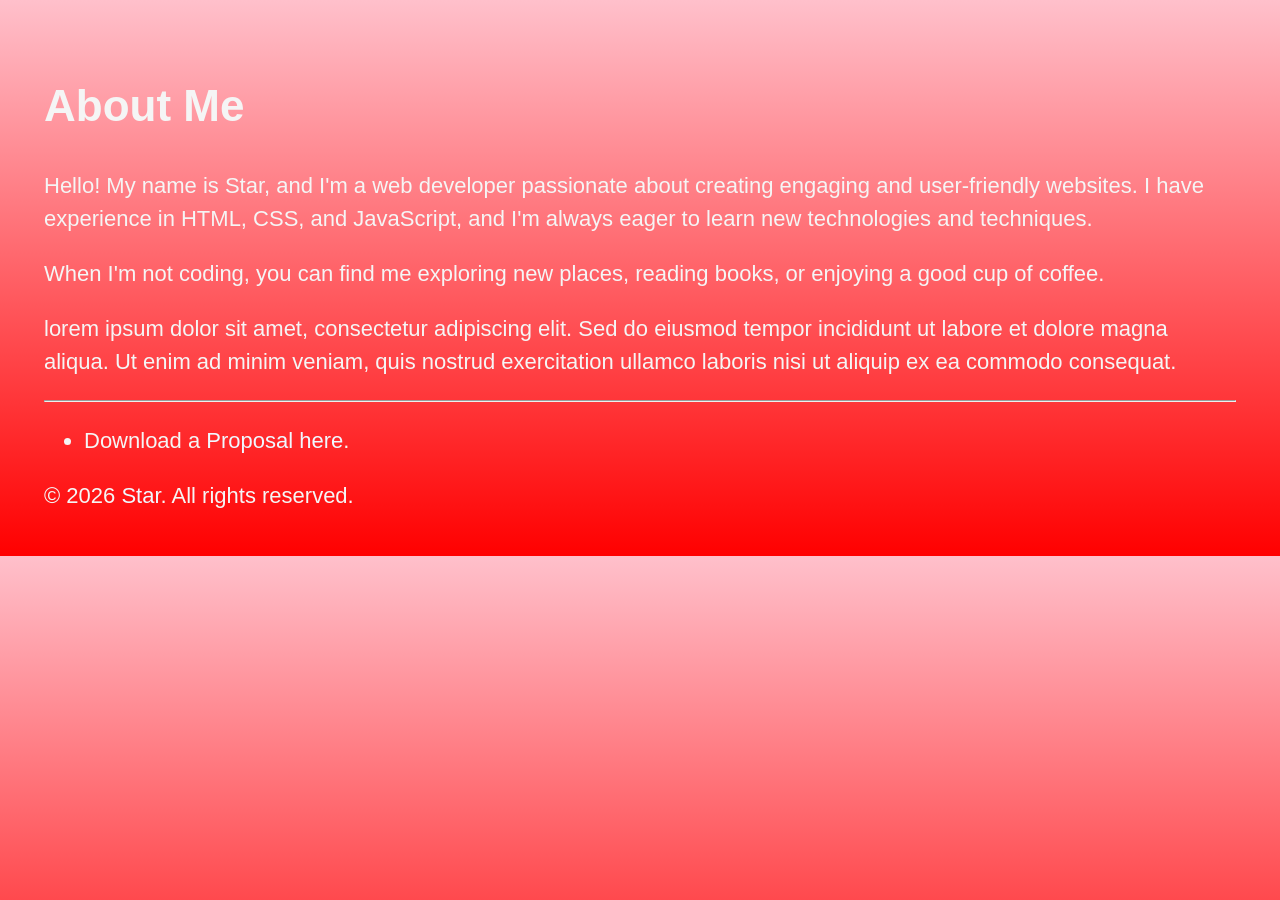
<file: about.html>
<!DOCTYPE html>
<html lang="en">
<head>
    <meta charset="UTF-8">
    <meta name="author" content="star">
    <meta name="description" content="This is the about page for my website.">
    <meta name="viewport" content="width=device-width, initial-scale=1.0">
    <title>About Me</title>
    <link rel="icon" href="You.png" type="image/x-icon">
    <link rel="stylesheet" href="main.css" type="text/css">
</head>
<body>
    <h1><strong>About Me</strong></h1>
    <p>Hello! My name is Star, and I'm a web developer passionate about creating engaging and user-friendly websites. I have experience in HTML, CSS, and JavaScript, and I'm always eager to learn new technologies and techniques.</p>
    <p>When I'm not coding, you can find me exploring new places, reading books, or enjoying a good cup of coffee.</p>
    <p>lorem ipsum dolor sit amet, consectetur adipiscing elit. Sed do eiusmod tempor incididunt ut labore et dolore magna aliqua. Ut enim ad minim veniam, quis nostrud exercitation ullamco laboris nisi ut aliquip ex ea commodo consequat.</p>
    <hr>
    <ul>
        <li>Download a <a href="Proposal.docx" download>Proposal here</a>.</li>
    </ul>
    &copy; 2026 <a href="index.html">Star</a>. All rights reserved.
</body>
</html>
</file>
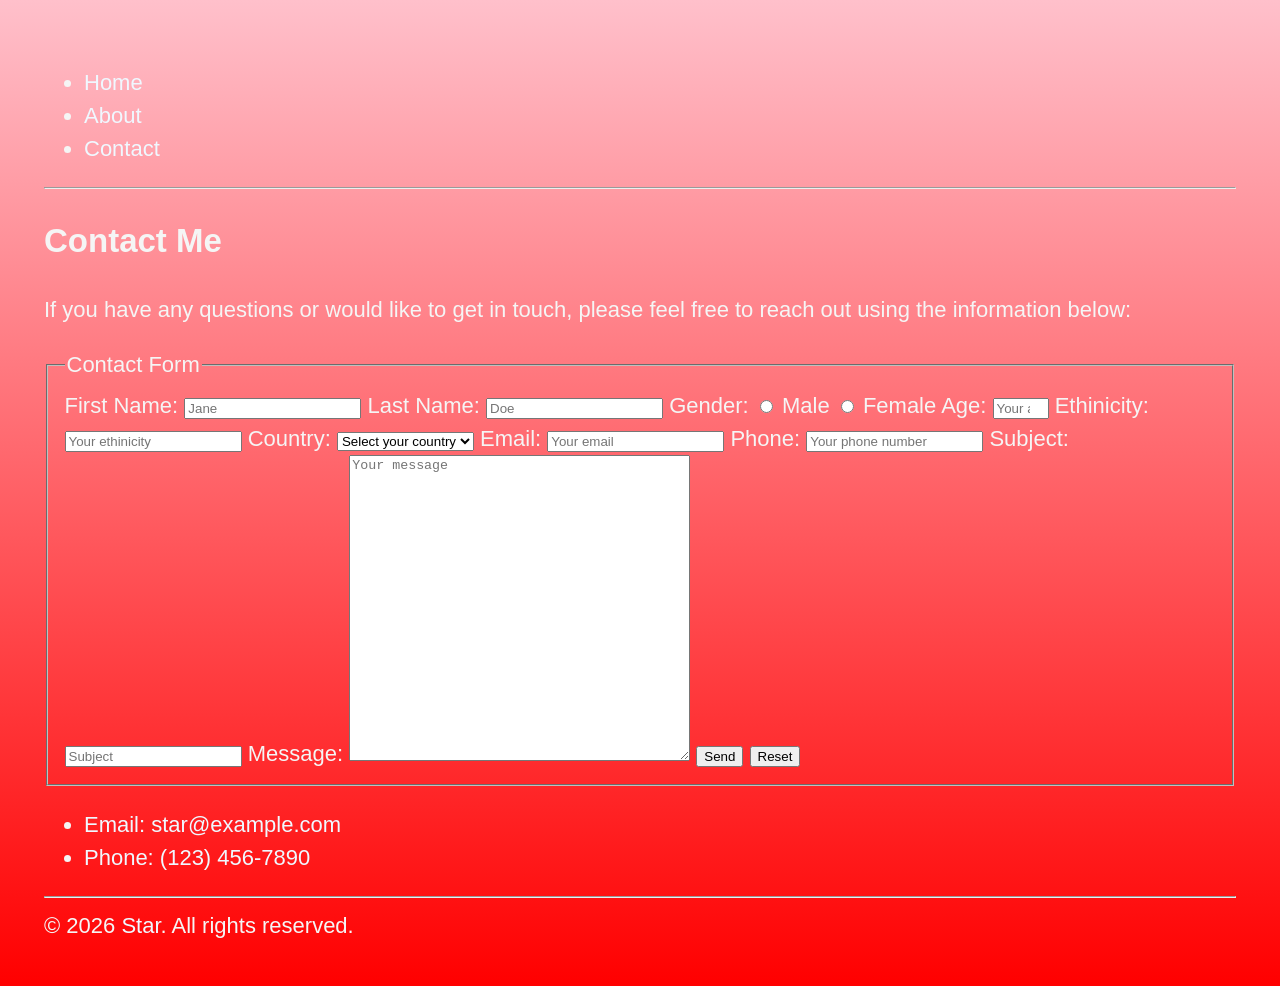
<file: contact.html>
<!DOCTYPE html>
<html lang="en">
<head>
    <meta charset="UTF-8">
    <meta name="author" content="star">
    <meta name="description" content="This is the contact page for my website.">
    <meta name="viewport" content="width=device-width, initial-scale=1.0">
    <title>Contact Me</title>
    <link rel="icon" href="You.png" type="image/x-icon">
    <link rel="stylesheet" href="main.css" type="text/css">
</head>
<body>

<header>
    
<nav aria-label="Header Navigation">
    <ul>
        <li><a href="index.html">Home</a></li>
        <li><a href="about.html">About</a></li>
        <li><a href="contact.html">Contact</a></li>
    </ul>
</nav>
</header>

<hr>

<article id="contact">
    <h1><strong>Contact Me</strong></h1>
    <p>If you have any questions or would like to get in touch, please feel free to reach out using the information below:</p>
    <section>
    <form action="https://example.com/contact" method="get">
        <fieldset>
            <legend>Contact Form</legend>
        <label for="firstname">First Name:</label>
        <input type="text" id="firstname" name="firstname" placeholder="Jane" autocomplete="name" required>
        <label for="lastname">Last Name:</label>
        <input type="text" id="lastname" name="lastname" placeholder="Doe" autocomplete="family-name" required>
        <label for gender>Gender:</label>
        <input type="radio" id="male" name="gender" value="male" required>
        <label for="male">Male</label>
        <input type="radio" id="female" name="gender" value="female" required>
        <label for="female">Female</label>
        <label for="age">Age:</label>
        <input type="number" id="age" name="age" min="1" max="120" placeholder="Your age" required>
        <label for="ethinicity" id="ethinicity">Ethinicity:</label>
        <input type="text" id="ethinicity" name="ethinicity" list="ethinicity-options" placeholder="Your ethinicity" required>
        <datalist id="ethinicity-options">
            <option value="Asian">
            <option value="Black or African American">
            <option value="Hispanic or Latino">
            <option value="Native American or Alaska Native">
            <option value="Native Hawaiian or Other Pacific Islander">
            <option value="White">
            <option value="Other">
        </datalist>
        <label for="country">Country:</label>
        <select id="country" name="country" required>
            <option value="">Select your country</option>
            <optgroup label="North America">
                <option value="usa">United States</option>
                <option value="canada">Canada</option>
            </optgroup>
            <optgroup label="Europe">
                <option value="uk">United Kingdom</option>
                <option value="germany">Germany</option>
            </optgroup>
            <optgroup label="Oceania">
                <option value="australia">Australia</option>
                <option value="new zealand">New Zealand</option>
            </optgroup>
            <optgroup label="Africa">
                <option value="tanzania">Tanzania</option>
                <option value="kenya">Kenya</option>
            </optgroup>
            <optgroup label="Asia">
                <option value="japan">Japan</option>
            </optgroup>
            <option value="other">Other</option>
        </select>
        <label for="email">Email:</label>
        <input type="email" id="email" name="email" placeholder="Your email" autocomplete="email" required>
        <label for="phone">Phone:</label>
        <input type="tel" id="phone" name="phone" placeholder="Your phone number" pattern="[0-9]{3}-[0-9]{3}-[0-9]{4}" autocomplete="tel" required>
        <label for="subject">Subject:</label>
        <input type="text" id="subject" name="subject" placeholder="Subject" autocomplete="off" required>
        <label for="message">Message:</label>
        <textarea id="message" name="message" placeholder="Your message" cols="40" rows="20" autocomplete="off" required></textarea>
        <button type="submit">Send</button>
        <button type="reset">Reset</button>
        </fieldset>
        </form>
        </section>
 </article>
<footer>
    <section>
        <ul>
            <li><a href="mailto:star@example.com">Email: star@example.com</a></li>
            <li><a href="tel:(123) 456-7890">Phone: (123) 456-7890</a></li>
        </ul>
    </section>

<hr>
&copy; 2026 <a href="about.html">Star</a>. All rights reserved.
</footer>
</body>
</html>
</file>
<file: main.css>
html{
    font-size: 22px;
}
body{
    background-color: var(--main-color);
    background-image: linear-gradient(pink,red);
    color: var(--text-color);
    font-family: var(--font-family);
    line-height: 1.5;
    margin: 0;
    padding: 2rem;
}

a{ 
    text-decoration: none;
     color: var(--link-color);
}

a:visited {
    color: var(--link-visited-color);
}

a:hover,
a:active {
    color: var(--link-hover-color);
}
table,tr,th,td{
    border: 1px solid white;
    font-family: 'Courier New', Courier, monospace;
    border-collapse: collapse;
    padding: 10px;
}

.one{
   color: var(--accent-color);
}

.two{
    width: 100%;
}

.two{
    color: var(--secondary-color);
    background-color: var(--main-color);
    
}

.two:hover{
    color: var(--main-color);
    background-color: var(--accent-color);
    /* transition-property: background-color, color;
    transition-duration: 0.3s;
    transition-delay: 0.1s;
    transition-timing-function: ease-in-out; */
    transition: all 0.3s 0.1s ease-in-out;
}

.nav{
    background-color: var(--main-color);
    border-radius: .5rem;
    padding: 1rem;
    width: 100%;
    display: flex;
    gap :2rem;
    place-content: center;
    list-style-type: none;
    text-align: center;
    margin-inline: 2rem;
}

:root{
    --font-family: Arial, sans-serif;
    --main-color: #333;
    --secondary-color: #1c40b4;
    --accent-color: #f0f0f0;
    --text-color: whitesmoke;
    --link-color: aliceblue;
    --link-hover-color: #eee;
}

h1{
    /* animation-name: slideIn;
    animation-duration: 2s;
    animation-timing-function: ease-in-out;
    animation-delay: 1s;
    animation-iteration-count: 5;
    animation-fill-mode: forwards;
    animation-direction: alternate; */
    animation: slideIn 2s 1s ease-in-out 5 alternate forwards;
    
    
}
@keyframes slideIn{
    from{
        transform: translateX(-100px);
    }
    to{
        transform: translateX(0);
    }
}
</file>
